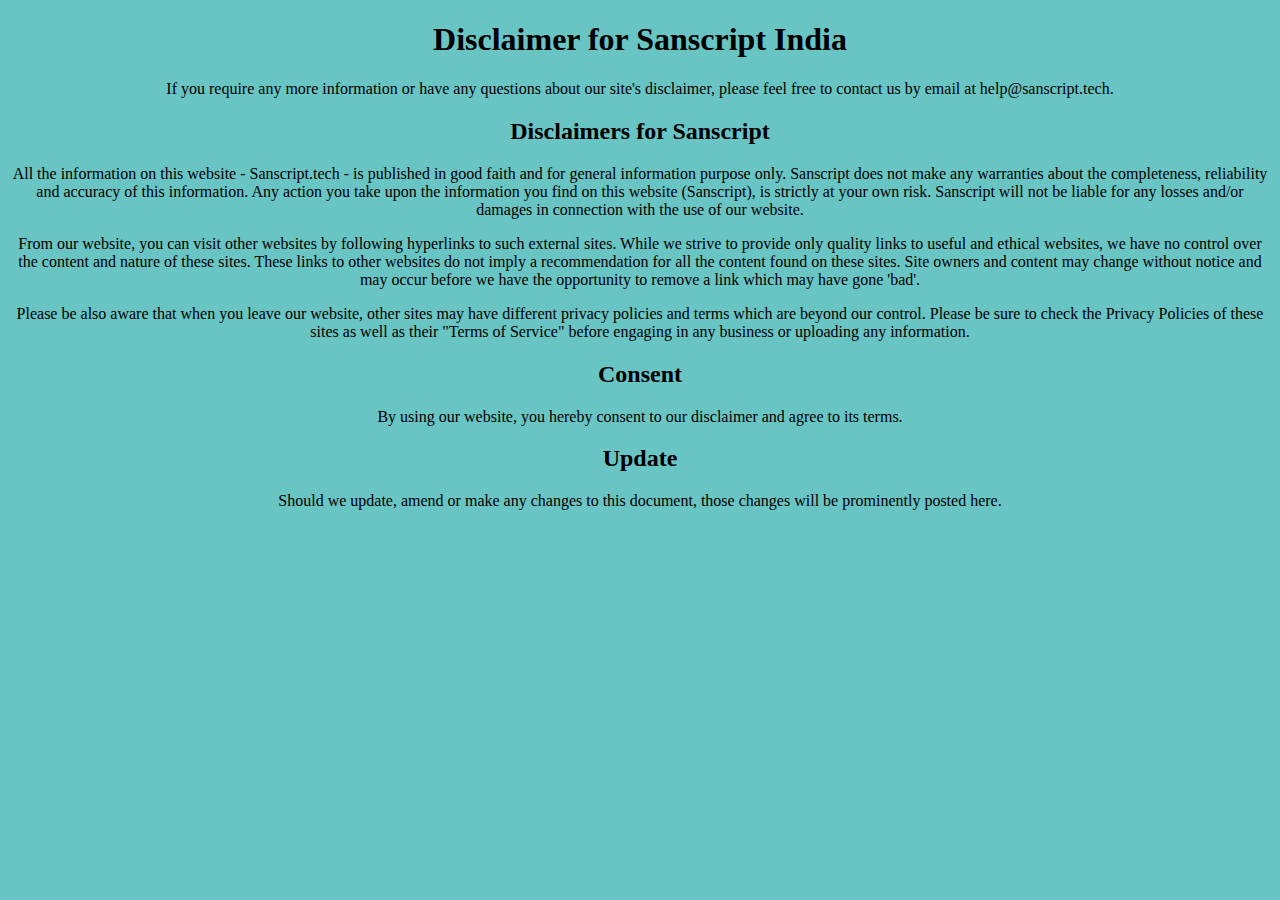
<file: disclaimer.html>
<!DOCTYPE html>
<html lang="en">
<head>
    <meta charset="UTF-8">
    <meta name="viewport" content="width=device-width, initial-scale=1.0">
    <link href="icon-fonts/favicon.ico" rel="shortcut icon"/>
    <title>Disclaimer</title>
</head>
<body style="text-shadow: yellowgreen; text-align: center; background-color: rgb(105, 196, 196);">
    <h1>Disclaimer for Sanscript India</h1>

<p>If you require any more information or have any questions about our site's disclaimer, please feel free to contact us by email at help@sanscript.tech.</p>

<h2>Disclaimers for Sanscript</h2>

<p>All the information on this website - Sanscript.tech - is published in good faith and for general information purpose only. Sanscript does not make any warranties about the completeness, reliability and accuracy of this information. Any action you take upon the information you find on this website (Sanscript), is strictly at your own risk. Sanscript will not be liable for any losses and/or damages in connection with the use of our website.</p>

<p>From our website, you can visit other websites by following hyperlinks to such external sites. While we strive to provide only quality links to useful and ethical websites, we have no control over the content and nature of these sites. These links to other websites do not imply a recommendation for all the content found on these sites. Site owners and content may change without notice and may occur before we have the opportunity to remove a link which may have gone 'bad'.</p>

<p>Please be also aware that when you leave our website, other sites may have different privacy policies and terms which are beyond our control. Please be sure to check the Privacy Policies of these sites as well as their "Terms of Service" before engaging in any business or uploading any information.</p>

<h2>Consent</h2>

<p>By using our website, you hereby consent to our disclaimer and agree to its terms.</p>

<h2>Update</h2>

<p>Should we update, amend or make any changes to this document, those changes will be prominently posted here.</p>
</body>
</html>
</file>
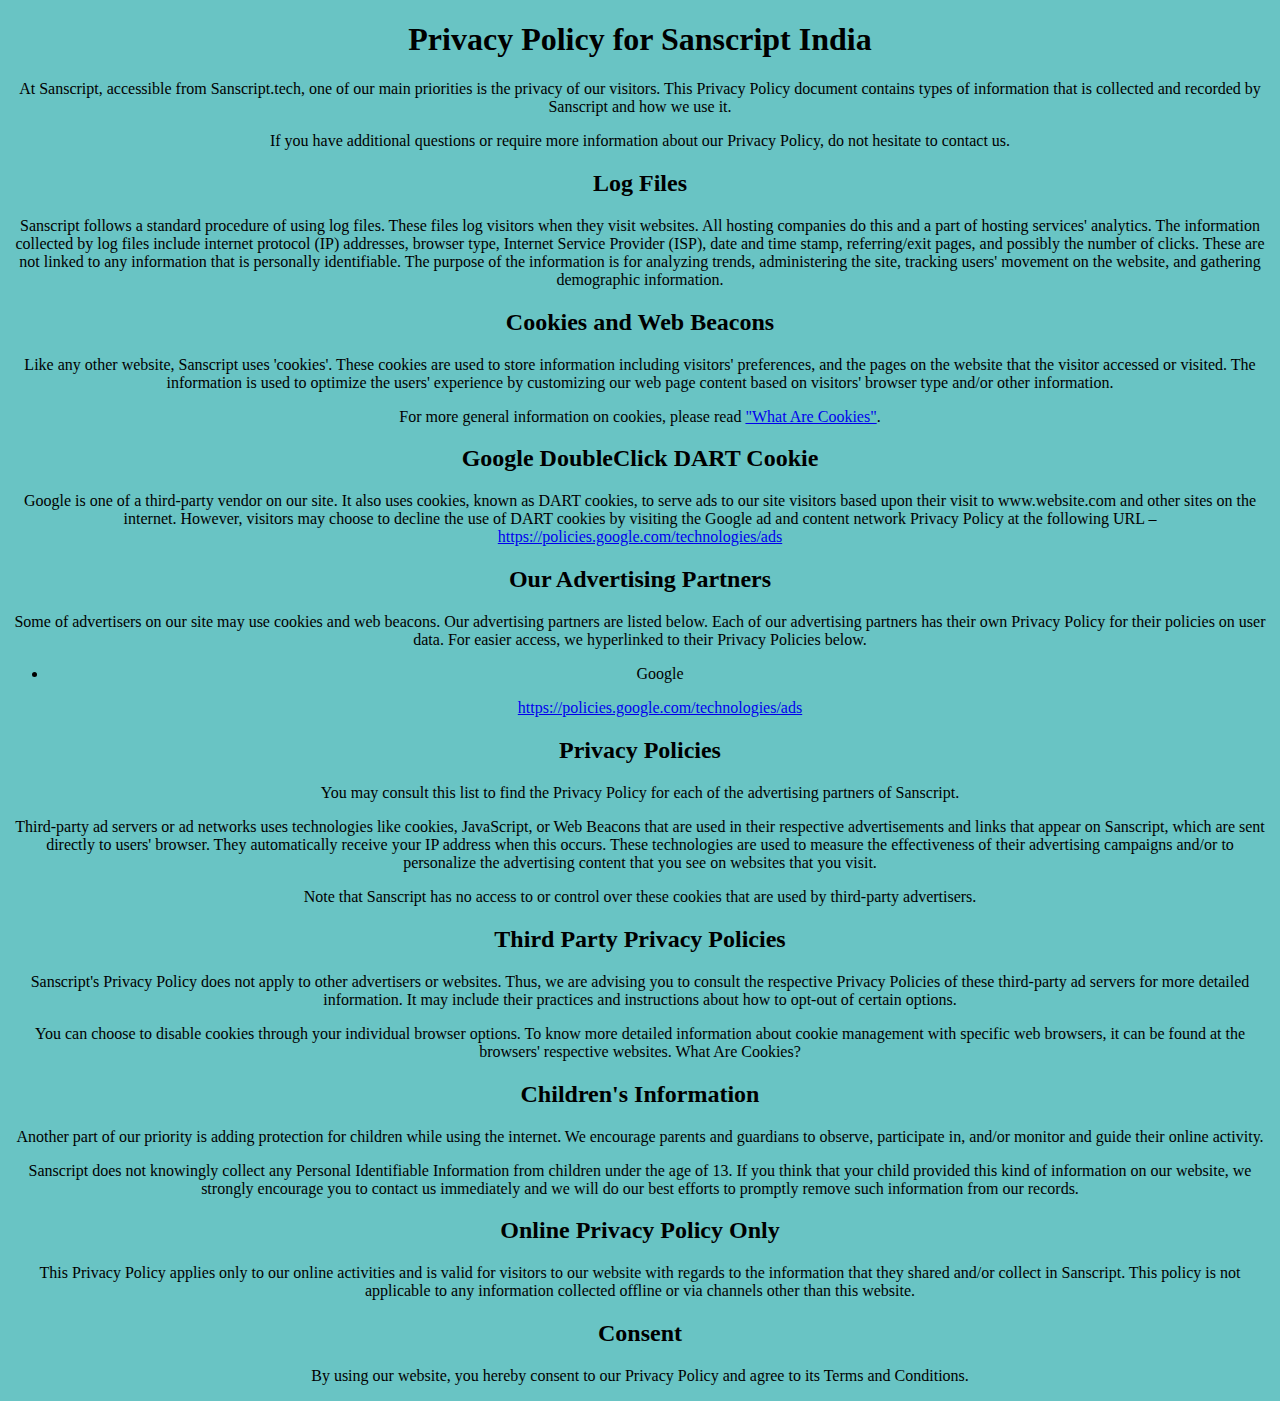
<file: privacy.html>
<!DOCTYPE html>
<html lang="en">
<head>
    <meta charset="UTF-8">
    <meta name="viewport" content="width=device-width, initial-scale=1.0">
    <title>Privacy & Policy</title>
</head>
<body style="text-shadow: yellowgreen; text-align: center; background-color: rgb(105, 196, 196); ">
    <h1>Privacy Policy for Sanscript India</h1>

<p>At Sanscript, accessible from Sanscript.tech, one of our main priorities is the privacy of our visitors. This Privacy Policy document contains types of information that is collected and recorded by Sanscript and how we use it.</p>

<p>If you have additional questions or require more information about our Privacy Policy, do not hesitate to contact us.</p>

<h2>Log Files</h2>

<p>Sanscript follows a standard procedure of using log files. These files log visitors when they visit websites. All hosting companies do this and a part of hosting services' analytics. The information collected by log files include internet protocol (IP) addresses, browser type, Internet Service Provider (ISP), date and time stamp, referring/exit pages, and possibly the number of clicks. These are not linked to any information that is personally identifiable. The purpose of the information is for analyzing trends, administering the site, tracking users' movement on the website, and gathering demographic information.</p>

<h2>Cookies and Web Beacons</h2>

<p>Like any other website, Sanscript uses 'cookies'. These cookies are used to store information including visitors' preferences, and the pages on the website that the visitor accessed or visited. The information is used to optimize the users' experience by customizing our web page content based on visitors' browser type and/or other information.</p>

<p>For more general information on cookies, please read <a href="https://www.cookieconsent.com/what-are-cookies/">"What Are Cookies"</a>.</p>

<h2>Google DoubleClick DART Cookie</h2>

<p>Google is one of a third-party vendor on our site. It also uses cookies, known as DART cookies, to serve ads to our site visitors based upon their visit to www.website.com and other sites on the internet. However, visitors may choose to decline the use of DART cookies by visiting the Google ad and content network Privacy Policy at the following URL – <a href="https://policies.google.com/technologies/ads">https://policies.google.com/technologies/ads</a></p>

<h2>Our Advertising Partners</h2>

<p>Some of advertisers on our site may use cookies and web beacons. Our advertising partners are listed below. Each of our advertising partners has their own Privacy Policy for their policies on user data. For easier access, we hyperlinked to their Privacy Policies below.</p>

<ul>
    <li>
        <p>Google</p>
        <p><a href="https://policies.google.com/technologies/ads">https://policies.google.com/technologies/ads</a></p>
    </li>
</ul>

<h2>Privacy Policies</h2>

<P>You may consult this list to find the Privacy Policy for each of the advertising partners of Sanscript.</p>

<p>Third-party ad servers or ad networks uses technologies like cookies, JavaScript, or Web Beacons that are used in their respective advertisements and links that appear on Sanscript, which are sent directly to users' browser. They automatically receive your IP address when this occurs. These technologies are used to measure the effectiveness of their advertising campaigns and/or to personalize the advertising content that you see on websites that you visit.</p>

<p>Note that Sanscript has no access to or control over these cookies that are used by third-party advertisers.</p>

<h2>Third Party Privacy Policies</h2>

<p>Sanscript's Privacy Policy does not apply to other advertisers or websites. Thus, we are advising you to consult the respective Privacy Policies of these third-party ad servers for more detailed information. It may include their practices and instructions about how to opt-out of certain options. </p>

<p>You can choose to disable cookies through your individual browser options. To know more detailed information about cookie management with specific web browsers, it can be found at the browsers' respective websites. What Are Cookies?</p>

<h2>Children's Information</h2>

<p>Another part of our priority is adding protection for children while using the internet. We encourage parents and guardians to observe, participate in, and/or monitor and guide their online activity.</p>

<p>Sanscript does not knowingly collect any Personal Identifiable Information from children under the age of 13. If you think that your child provided this kind of information on our website, we strongly encourage you to contact us immediately and we will do our best efforts to promptly remove such information from our records.</p>

<h2>Online Privacy Policy Only</h2>

<p>This Privacy Policy applies only to our online activities and is valid for visitors to our website with regards to the information that they shared and/or collect in Sanscript. This policy is not applicable to any information collected offline or via channels other than this website.</p>

<h2>Consent</h2>

<p>By using our website, you hereby consent to our Privacy Policy and agree to its Terms and Conditions.</p>
</body>
</html>
</file>
